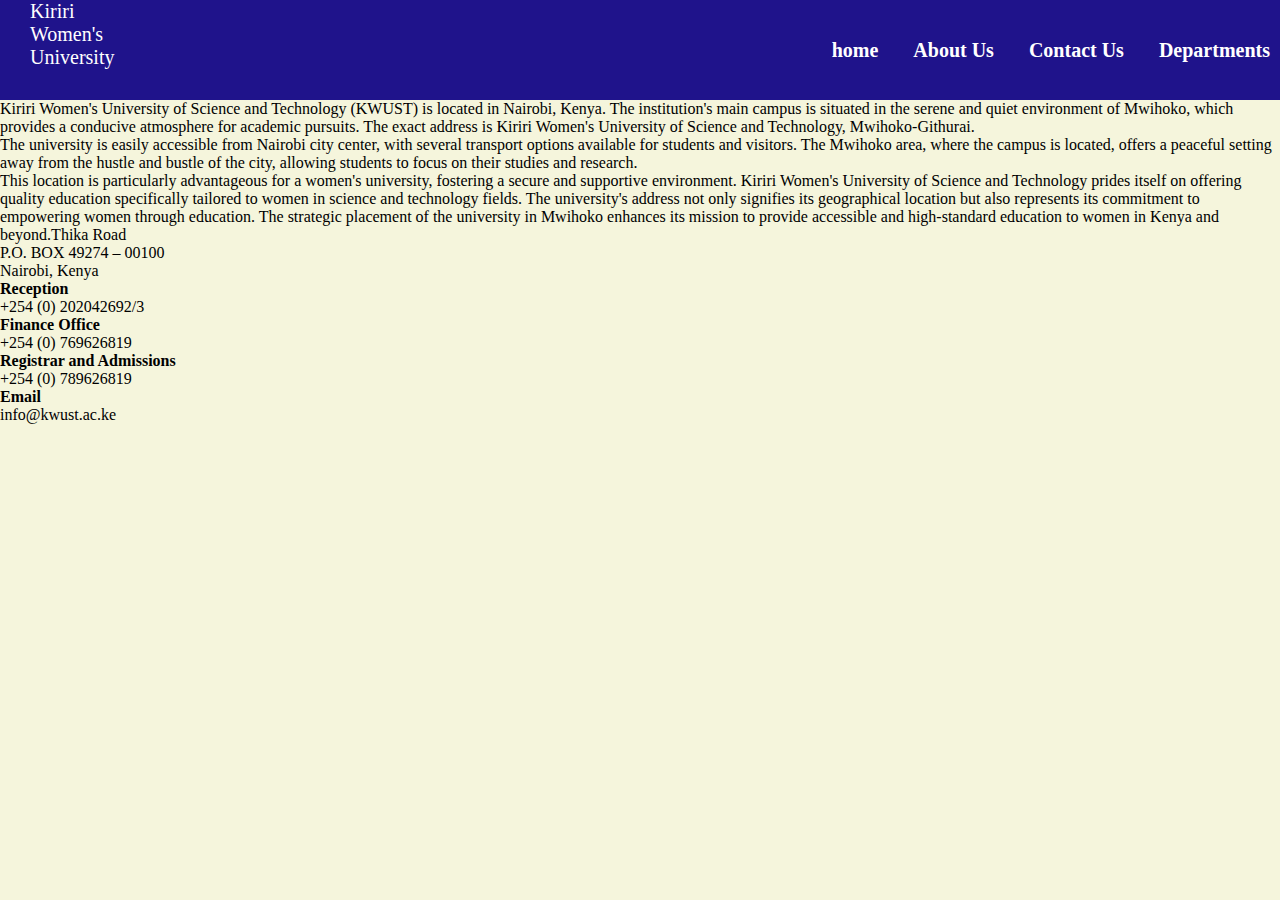
<file: CONTACT US.HTML>
<!DOCTYPE html>
<html lang="en">
<head>
    <meta charset="UTF-8">
    <meta name="viewport" content="width=device-width, initial-scale=1.0">
    <link rel="stylesheet" href="style.css">
    <title>Document</title>
</head>
<body>
    <header>
        <label class="logo">Kiriri Women's University</label>
        <nav>
            <ul>
                <li><a href="index.html">home</a></li>
                <li><a href="about Us.html">About Us</a></li>
                <li><a href="contact Us.html">Contact Us</a></li>
                <li><a href="Departments.html">Departments</a></li>
            </ul>
        </nav>
    </header>
    <div id='main' class='all_colors' data-scroll-offset='88'>
        Kiriri Women's University of Science and Technology (KWUST) is located in Nairobi, Kenya. The institution's main campus is situated in the serene and quiet environment of Mwihoko, which provides a conducive atmosphere for academic pursuits. The exact address is Kiriri Women's University of Science and Technology, Mwihoko-Githurai.

       <p> The university is easily accessible from Nairobi city center, with several transport options available for students and visitors. The Mwihoko area, where the campus is located, offers a peaceful setting away from the hustle and bustle of the city, allowing students to focus on their studies and research.</p>
         This location is particularly advantageous for a women's university, fostering a secure and supportive environment.
        
        Kiriri Women's University of Science and Technology prides itself on offering quality education specifically tailored to women in science and technology fields. The university's address not only signifies its geographical location but also represents its commitment to empowering women through education. The strategic placement of the university in Mwihoko enhances its mission to provide accessible and high-standard education to women in Kenya and beyond.Thika Road<br />
    P.O. BOX 49274 – 00100<br />
    Nairobi, Kenya</p>
    <p><strong>Reception</strong><br />
    +254 (0) 202042692/3</p>
    <p><strong>Finance Office</strong><br />
    +254 (0) 769626819</p>
    <p><strong>Registrar and Admissions</strong><br />
    +254 (0) 789626819   <strong><br />
    </strong></p>
    <p><strong>Email</strong><br />
    info@kwust.ac.ke</p>
</body>
</html>
</file>
<file: style.css>
*{
	padding:0;
	margin:0;
	text-decoration: none;
	list-style: none;
	box-sizing: border-box;
}
body{
	margin: 0;
	padding: 0;
	height: 100vh;
	justify-content: center;
	align-items: center;
	background-color: beige;
	
}
header {
    background-color: #1f138b;
    color: #fff;
    display: flex;
    justify-content: space-between;
    align-items: center;
    padding-right: 10px;
	font-size: 20px;
}

/* Style the logo */
.logo {
    height: 100px;
    width: 150px;
    padding-left: 30px;
    
}

/* Style the navigation menu */
nav {
    list-style: none;
}

nav li {
    display: inline;
    margin-right: 30px;
}

nav li:last-child {
    margin-right: 0;
}

nav li a {
    text-decoration: none;
    color: #fff;
    font-weight: bold;
    transition: color 0.3s;
}

nav li a:hover {
    color: #FFD700; /* Change the color on hover */
}
</file>
